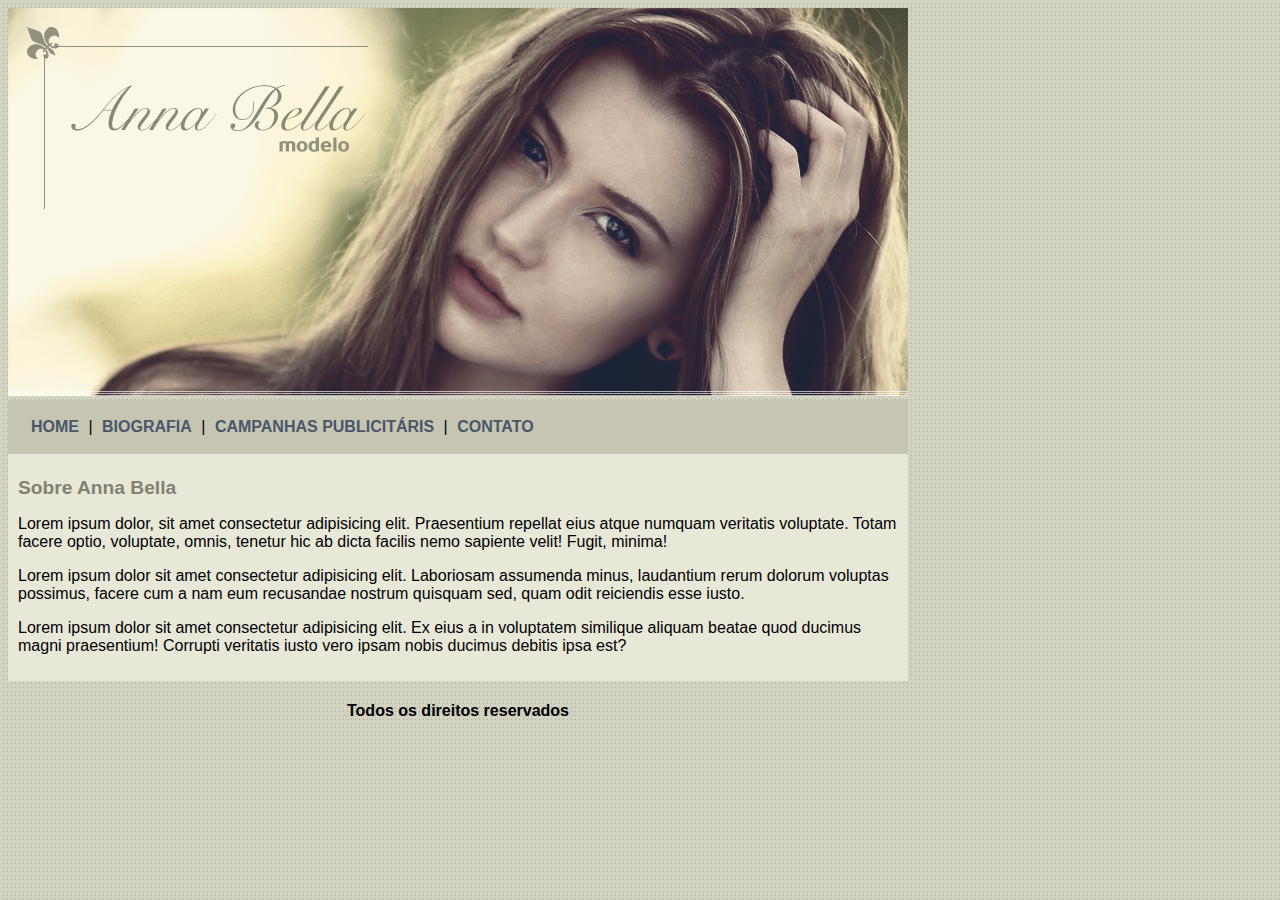
<file: index.html>
<!DOCTYPE html>
<html lang="pt-br">
<head>
    <meta charset="UTF-8">
    <meta http-equiv="X-UA-Compatible" content="IE=edge">
    <meta name="viewport" content="width=device-width, initial-scale=1.0">
    <link rel="stylesheet" type="text/css" href="estilo.css">
    <title>Anna Bella oficial</title>
</head>
<body>
    <div id="principal">
        <img src="imagens/capa.png" alt="">
        <div id="menu">
            <a href="index.html">HOME</a> | 
            <a href="biografia.html">BIOGRAFIA</a> | 
            <a href="campanhas-publicitarias.html">CAMPANHAS PUBLICITÁRIS</a> | 
            <a href="contato.html">CONTATO</a> 

        </div>
        <div id="conteudo">

            <h1>Sobre Anna Bella</h1>
            <p>
                Lorem ipsum dolor, sit amet consectetur adipisicing elit.
                 Praesentium repellat eius atque numquam veritatis voluptate. 
                 Totam facere optio, voluptate, omnis, tenetur hic ab dicta 
                 facilis nemo sapiente velit! Fugit, minima!
            </p>
            <p>
                Lorem ipsum dolor sit amet consectetur adipisicing elit. 
                Laboriosam assumenda minus, laudantium rerum dolorum voluptas possimus, 
                facere cum a nam eum recusandae nostrum quisquam sed, quam odit 
                reiciendis esse iusto.
            </p>
            <p>
                Lorem ipsum dolor sit amet consectetur adipisicing elit.
                 Ex eius a in voluptatem similique aliquam beatae quod ducimus magni praesentium!
                  Corrupti veritatis iusto vero ipsam nobis ducimus debitis ipsa est?
            </p>

        </div><!--fim do conteudo-->
        <div id="rodape">
            <h4 class="centralizar">Todos os direitos reservados</h4>
        </div>    
    </div><!--fim principal-->
    
</body>
</html>
</file>
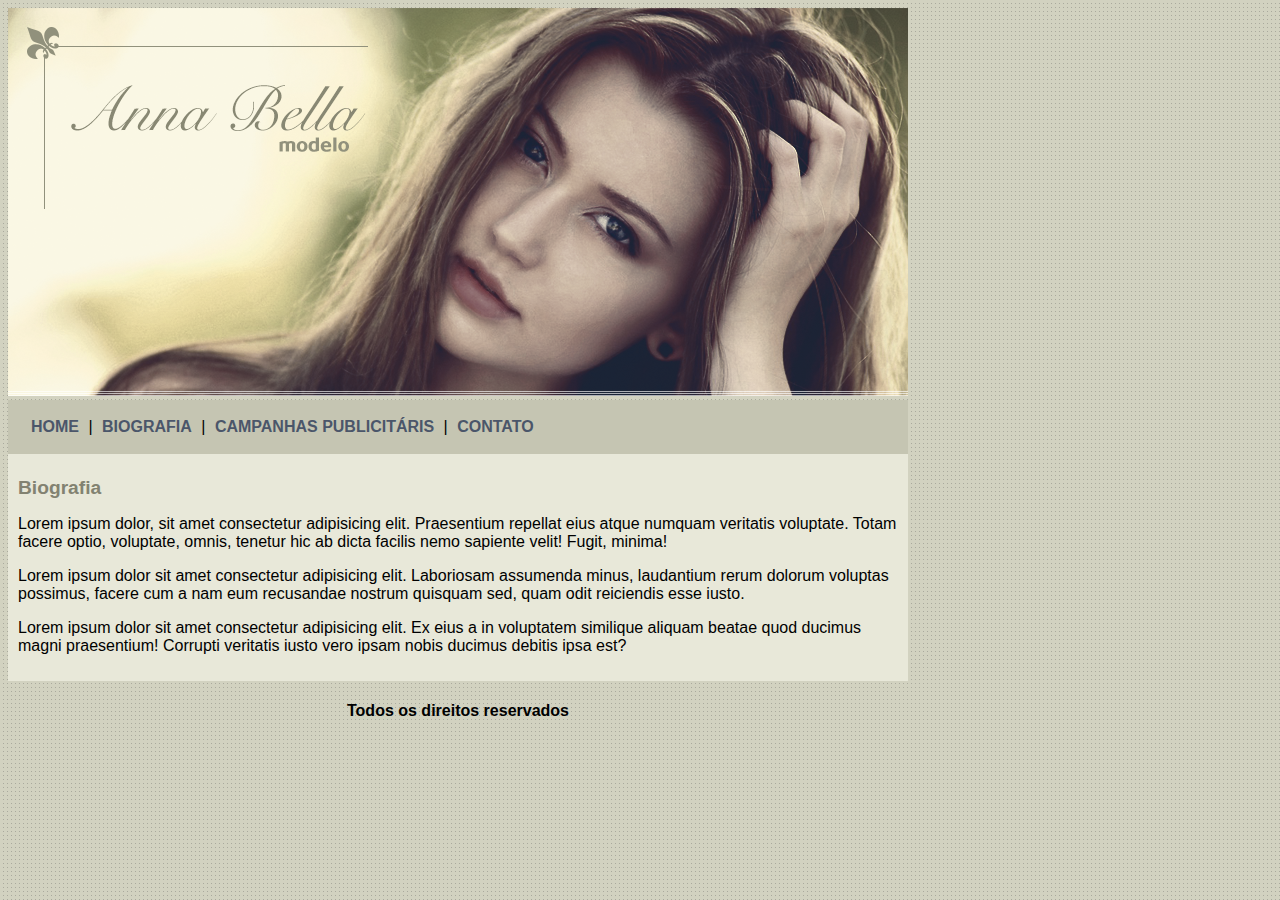
<file: biografia.html>
<!DOCTYPE html>
<html lang="pt-br">
<head>
    <meta charset="UTF-8">
    <meta http-equiv="X-UA-Compatible" content="IE=edge">
    <meta name="viewport" content="width=device-width, initial-scale=1.0">
    <link rel="stylesheet" type="text/css" href="estilo.css">
    <title>Anna Bella-biografia</title>
</head>
<body>
    <div id="principal">
        <img src="imagens/capa.png" alt="">
        <div id="menu">
            <a href="index.html">HOME</a> | 
            <a href="biografia.html">BIOGRAFIA</a> | 
            <a href="campanhas-publicitarias.html">CAMPANHAS PUBLICITÁRIS</a> | 
            <a href="contato.html">CONTATO</a> 

        </div>
        <div id="conteudo">

            <h1>Biografia</h1>
            <p>
                Lorem ipsum dolor, sit amet consectetur adipisicing elit.
                 Praesentium repellat eius atque numquam veritatis voluptate. 
                 Totam facere optio, voluptate, omnis, tenetur hic ab dicta 
                 facilis nemo sapiente velit! Fugit, minima!
            </p>
            <p>
                Lorem ipsum dolor sit amet consectetur adipisicing elit. 
                Laboriosam assumenda minus, laudantium rerum dolorum voluptas possimus, 
                facere cum a nam eum recusandae nostrum quisquam sed, quam odit 
                reiciendis esse iusto.
            </p>
            <p>
                Lorem ipsum dolor sit amet consectetur adipisicing elit.
                 Ex eius a in voluptatem similique aliquam beatae quod ducimus magni praesentium!
                  Corrupti veritatis iusto vero ipsam nobis ducimus debitis ipsa est?
            </p>

        </div><!--fim do conteudo-->
        <div id="rodape">
            <h4 class="centralizar">Todos os direitos reservados</h4>
        </div>    
    </div><!--fim principal-->
    
</body>
</html>
</file>
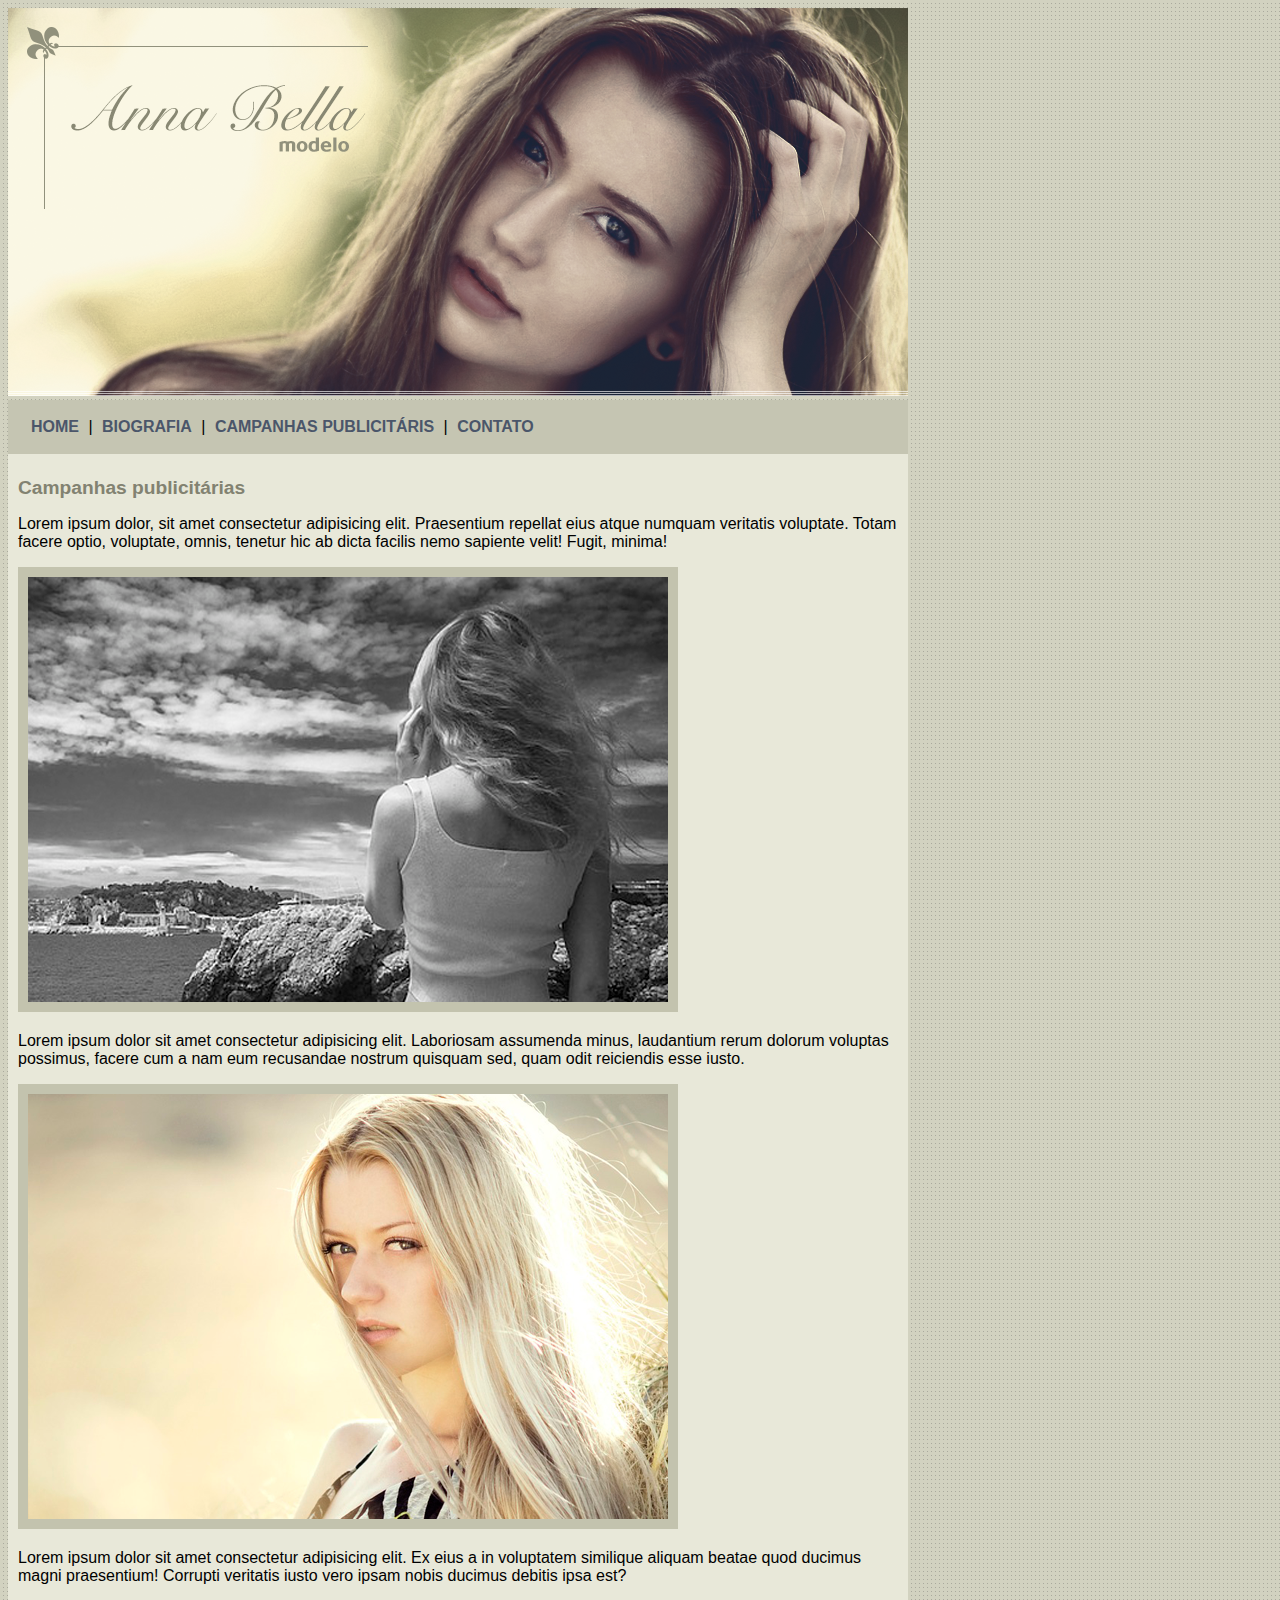
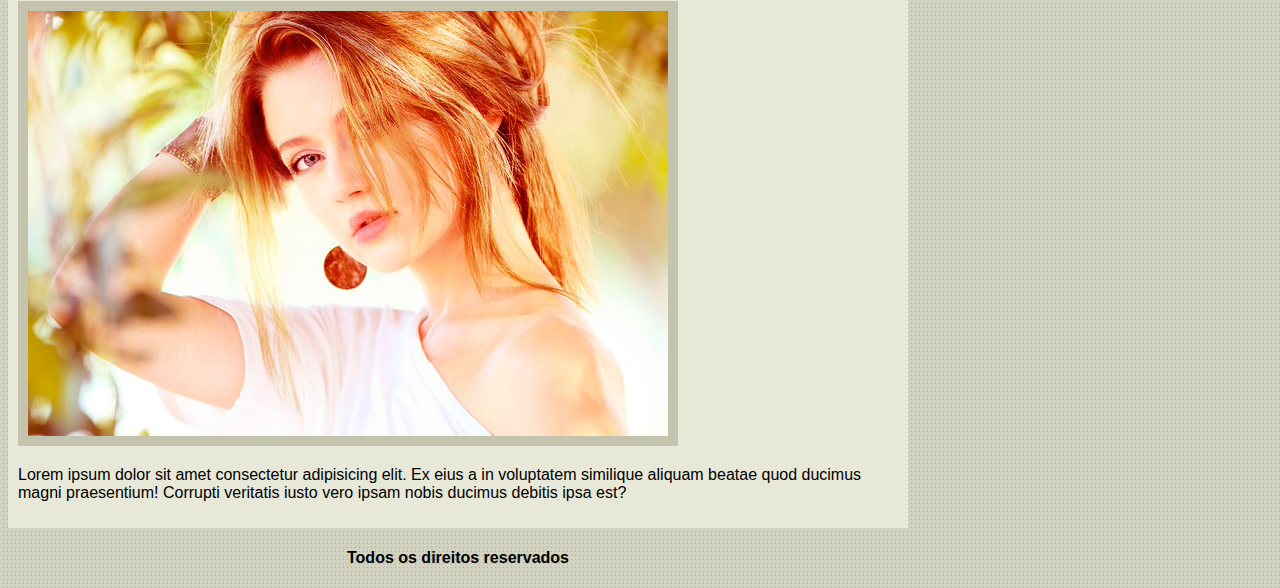
<file: campanhas-publicitarias.html>
<!DOCTYPE html>
<html lang="pt-br">
<head>
    <meta charset="UTF-8">
    <meta http-equiv="X-UA-Compatible" content="IE=edge">
    <meta name="viewport" content="width=device-width, initial-scale=1.0">
    <link rel="stylesheet" type="text/css" href="estilo.css">
    <title>Anna Bella-campanhas publicitarias</title>
</head>
<body>
    <div id="principal">
        <img src="imagens/capa.png" alt="">
        <div id="menu">
            <a href="index.html">HOME</a> | 
            <a href="biografia.html">BIOGRAFIA</a> | 
            <a href="campanhas-publicitarias.html">CAMPANHAS PUBLICITÁRIS</a> | 
            <a href="contato.html">CONTATO</a> 

        </div>
        <div id="conteudo">

            <h1>Campanhas publicitárias</h1>
            <p>
                Lorem ipsum dolor, sit amet consectetur adipisicing elit.
                 Praesentium repellat eius atque numquam veritatis voluptate. 
                 Totam facere optio, voluptate, omnis, tenetur hic ab dicta 
                 facilis nemo sapiente velit! Fugit, minima!
            </p>
            <img src="imagens/foto1.png" alt="" class="img-campanha">
            <p>
                Lorem ipsum dolor sit amet consectetur adipisicing elit. 
                Laboriosam assumenda minus, laudantium rerum dolorum voluptas possimus, 
                facere cum a nam eum recusandae nostrum quisquam sed, quam odit 
                reiciendis esse iusto.
            </p>
            <img src="imagens/foto2.png" alt="" class="img-campanha">

            <p>
                Lorem ipsum dolor sit amet consectetur adipisicing elit.
                 Ex eius a in voluptatem similique aliquam beatae quod ducimus magni praesentium!
                  Corrupti veritatis iusto vero ipsam nobis ducimus debitis ipsa est?
            </p>
            <img src="imagens/foto3.png" alt="" class="img-campanha">
            <p>
                Lorem ipsum dolor sit amet consectetur adipisicing elit.
                 Ex eius a in voluptatem similique aliquam beatae quod ducimus magni praesentium!
                  Corrupti veritatis iusto vero ipsam nobis ducimus debitis ipsa est?
            </p>

        </div><!--fim do conteudo-->
        <div id="rodape">
            <h4 class="centralizar">Todos os direitos reservados</h4>
        </div>    
    </div><!--fim principal-->
    
</body>
</html>
</file>
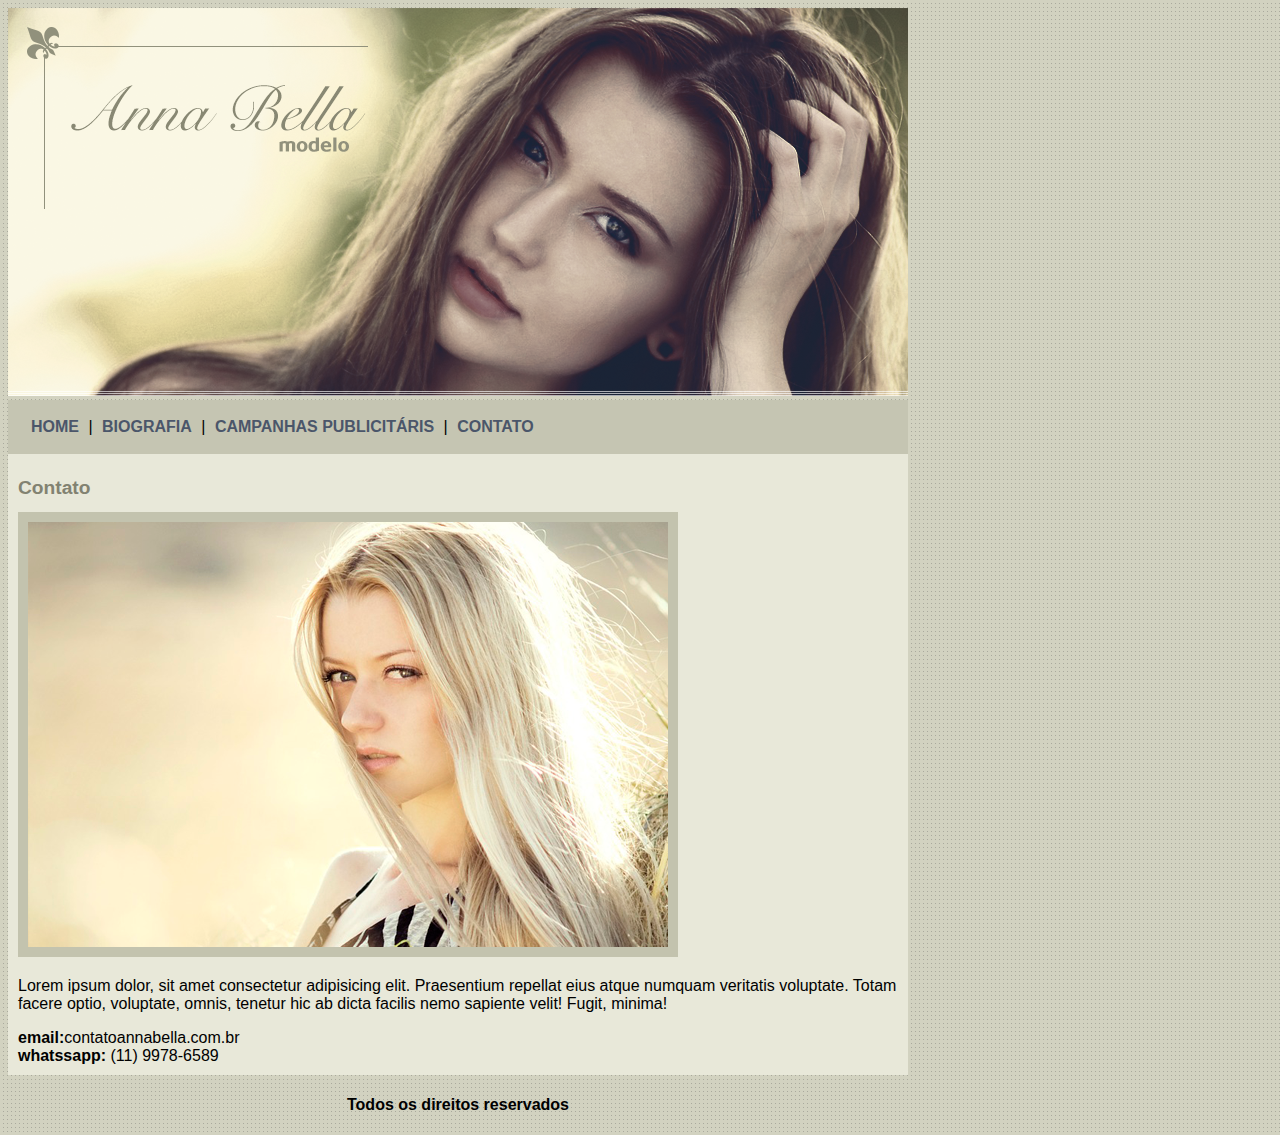
<file: contato.html>
<!DOCTYPE html>
<html lang="pt-br">
<head>
    <meta charset="UTF-8">
    <meta http-equiv="X-UA-Compatible" content="IE=edge">
    <meta name="viewport" content="width=device-width, initial-scale=1.0">
    <link rel="stylesheet" type="text/css" href="estilo.css">
    <title>Anna Bella-contato</title>
</head>
<body>
    <div id="principal">
        <img src="imagens/capa.png" alt="">
        <div id="menu">
            <a href="index.html">HOME</a> | 
            <a href="biografia.html">BIOGRAFIA</a> | 
            <a href="campanhas-publicitarias.html">CAMPANHAS PUBLICITÁRIS</a> | 
            <a href="contato.html">CONTATO</a> 

        </div>
        <div id="conteudo">

            <h1>Contato</h1>
            <img src="imagens/foto2.png" alt="" class="img-campanha">
            <p>
                Lorem ipsum dolor, sit amet consectetur adipisicing elit.
                 Praesentium repellat eius atque numquam veritatis voluptate. 
                 Totam facere optio, voluptate, omnis, tenetur hic ab dicta 
                 facilis nemo sapiente velit! Fugit, minima!
            </p>

            <div>
                
                <strong>email:</strong>contatoannabella.com.br <br>
                <strong>whatssapp:</strong> (11) 9978-6589
            </div>


        </div><!--fim do conteudo-->
        <div id="rodape">
            <h4 class="centralizar">Todos os direitos reservados</h4>
        </div>    
    </div><!--fim principal-->
    
</body>
</html>
</file>
<file: estilo.css>
body{
    background: #d2d2c1 url('imagens/fundo.png');
    font: 16px Arial, Helvetica, sens-serif;
}

#principal {
    width: 900px;
}

#menu{
    background: #c5c5b2;
    padding:18px;
}

#conteudo{
    background: #e8e8d9;
    padding: 10px;
}

a{
    color: #4b566a;
    text-decoration: none;
    font-weight: bold;
    padding: 5px;
}

.centralizar{
    text-align: center;
}

h1{
    color: #828271;
    font-size: 1.2em;
}
.img-campanha{
    border: 10px solid #c3c3ae;
}
</file>
